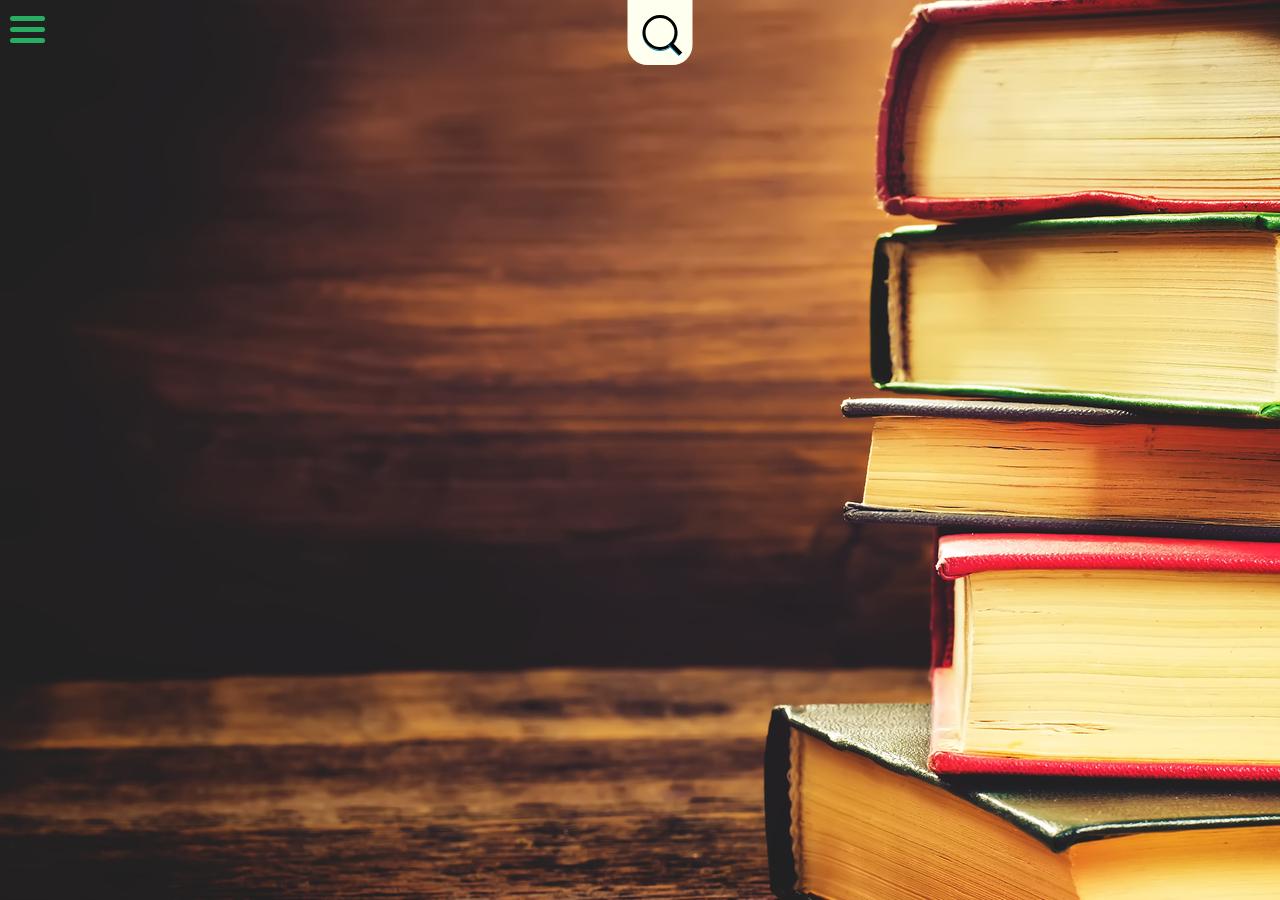
<file: books.html>
<!DOCTYPE html>
<html lang="en" dir="ltr">

<head>
  <meta charset="utf-8">
  <link rel="stylesheet" href="books.css">
  <link rel="stylesheet" href="https://www.w3schools.com/w3css/4/w3.css">
  <link href="https://fonts.googleapis.com/css?family=Roboto&display=swap" rel="stylesheet">
  <link href="https://fonts.googleapis.com/css?family=Bebas+Neue&display=swap" rel="stylesheet">
  <style>
    .sidenav {
      height: 100%;
      width: 0;
      position: fixed;
      z-index: 1;
      top: 0;
      left: 0;
      background-color: #111;
      overflow-x: hidden;
      transition: 0.5s;
      padding-top: 60px;
    }

    .sidenav a {
      padding: 8px 8px 8px 32px;
      text-decoration: none;
      font-size: 25px;
      color: #818181;
      display: block;
      transition: 0.3s;
      font-family: 'Roboto', sans-serif;
    }

    .sidenav a:hover {
      color: #f1f1f1;
    }

    .sidenav .closebtn {
      position: absolute;
      top: 0;
      right: 25px;
      font-size: 36px;
      margin-left: 50px;
    }

    @media screen and (max-height: 450px) {
      .sidenav {
        padding-top: 15px;
      }

      .sidenav a {
        font-size: 18px;
      }
    }

    .container {
      display: inline-block;
      cursor: pointer;
      position: absolute;
      top: 10px;
      left: 10px;
      z-index: 0;
    }

    .bar1,
    .bar2,
    .bar3 {
      width: 35px;
      height: 5px;
      background-color: #27ae60;
      margin: 6px 0;
      transition: 0.4s;
      border-radius: 20px;
    }

    .sidenav h3 {
      color: #27ae60;
      text-align: center;
      font-family: 'Bebas Neue', cursive;
      font-size: 40px;
      letter-spacing: 1px;
    }

    #tvDropdown {
      display: none;
      position: relative;
      background-color: #262626;
      padding-left: 8px;
      animation: drop 0.5s;
    }

    #moviesDropdown {
      display: none;
      position: relative;
      background-color: #262626;
      padding: 12px 16px;
      animation: drop 0.5s;
    }

    @keyframes drop {
      from {
        top: -50px;
      }

      to {
        top: 20px;
      }
    }
  </style>
  <title></title>
</head>

<body>
  <div id="mySidenav" class="sidenav">
    <a href="javascript:void(0)" class="closebtn" onclick="closeNav()">&times;</a>
    <h3>Search Books</h3>
    <a href="./index.html">HOME</a>
    <a id="movId" href="#">MOVIES</a>
    <div id="moviesDropdown">
      <a href="./movie.html">Search</a>
      <a href="./nowplaying_movie.html">Now Playing</a>
      <a href="./upcoming_movie.html">Upcoming</a>
      <a href="./top_rated_movie.html">Top Rated</a>
    </div>
    <a id="tvId" href="#">TV SHOWS</a>
    <div id="tvDropdown">
      <a href="./tv.html">Search</a>
      <a href="./onair_tv.html">On-Air</a>
      <a href="./top_rated_tv.html">Top Rated</a>
    </div>
    <a href="./books.html">BOOKS</a>
    <a href="./music.html">MUSIC</a>
  </div>
  <div class="container" onclick="openNav()">
    <div class="bar1"></div>
    <div class="bar2"></div>
    <div class="bar3"></div>
  </div>
  <div class="search">
    <div>
      <input type="text" id="ip" placeholder="    Search...." required>
    </div>
  </div>
  <div id="results"></div>
  <div class="hide" id="footer">
    <a href="./index.html"><img src="logo.png"></a>
    <span><a href="https://www.themoviedb.org/?language=en-US">&copy;themovieDB All rights reserved</a></span>
    <h3>Contact Us :</h3>
    <div class="footerAdil">
      <a href="https://adil-io.github.io/" target="_blank">Adil</a>
    </div>
    <div class="footerAkshat">
      <a href="https://akshat-001.github.io/" target="_blank">Akshat</a>
    </div>
  </div>
  <script src="books.js"></script>
  <script>
    var movId = document.getElementById('movId')
    var moviesDropdown = document.getElementById('moviesDropdown')
    movId.onclick = function () {
      if (moviesDropdown.style.display === 'block')
        moviesDropdown.style.display = 'none'
      else {
        moviesDropdown.style.display = 'block'
      }
    }
    var tvId = document.getElementById('tvId')
    var tvDropdown = document.getElementById('tvDropdown')
    tvId.onclick = function () {
      if (tvDropdown.style.display === 'block')
        tvDropdown.style.display = 'none'
      else {
        tvDropdown.style.display = 'block'
      }
    }

    // var movId = document.getElementById('movId')
    // var moviesDropdown = document.getElementById('moviesDropdown')


    function openNav() {
      // x.classList.toggle("change");
      document.getElementById("mySidenav").style.width = "30vw";
      // main.style.backgroundColor = "rgba(0,0,0,0.4)";
    }
    function closeNav() {
      document.getElementById("mySidenav").style.width = "0";
      // main.style.backgroundColor = "white";
    }

  </script>
</body>

</html>
</file>
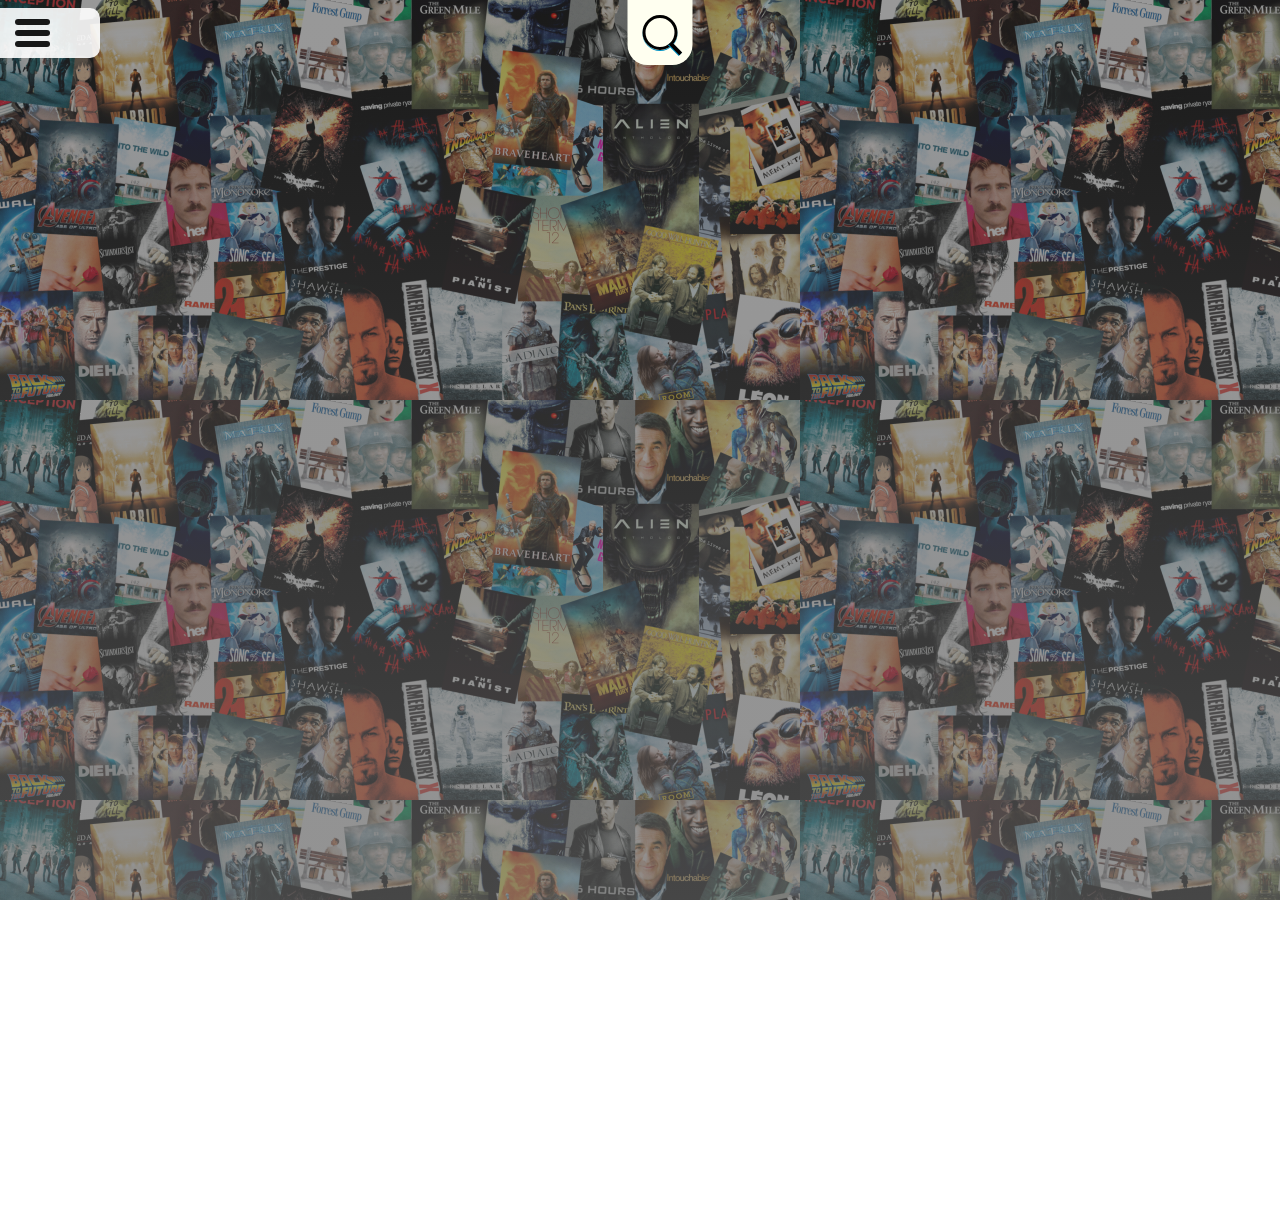
<file: movie.html>
<!DOCTYPE html>
<html lang="en" dir="ltr">

<head>
  <meta charset="UTF-8">
  <meta name="viewport" content="width=device-width, initial-scale=1.0">
  <meta http-equiv="X-UA-Compatible" content="ie=edge">
  <link href="https://fonts.googleapis.com/css?family=Roboto&display=swap" rel="stylesheet">
  <link href="https://fonts.googleapis.com/css?family=Bebas+Neue&display=swap" rel="stylesheet">
  <link rel="stylesheet" href="movie.css">
  <title>Movie</title>
  <style>
    .sidenav {
      height: 100%;
      width: 0;
      position: fixed;
      z-index: 3;
      top: 0;
      left: 0;
      background-color: #111;
      overflow-x: hidden;
      transition: 0.5s;
      padding-top: 60px;
    }

    .sidenav a {
      padding: 8px 8px 8px 32px;
      text-decoration: none;
      font-size: 25px;
      color: #818181;
      display: block;
      transition: 0.3s;
      font-family: 'Roboto', sans-serif;
    }

    .sidenav a:hover {
      color: #f1f1f1;
    }

    .sidenav .closebtn {
      position: absolute;
      top: 0;
      right: 25px;
      font-size: 36px;
      margin-left: 50px;
    }

    @media screen and (max-height: 450px) {
      .sidenav {
        padding-top: 15px;
      }

      .sidenav a {
        font-size: 18px;
      }
    }

    .navContainer {
      display: inline-block;
      cursor: pointer;
      position: absolute;
      top: 14px;
      left: 15px;
      width: 50px;
      height: 50px;
      z-index: 2;
    }

    .bar1:hover,
    .bar2:hover,
    .bar3:hover {
      margin-left: 5px;
    }

    .bar1,
    .bar2,
    .bar3 {
      width: 35px;
      height: 6px;
      background-color: rgba(0, 0, 0, 0.9);
      margin: 5px 0;
      transition: 0.2s;
      border-radius: 20px;
    }

    .sidenav h3 {
      color: red;
      text-align: center;
      font-family: 'Bebas Neue', cursive;
      font-size: 40px;
      letter-spacing: 1px;
    }

    #tvDropdown {
      display: none;
      position: relative;
      background-color: #262626;
      padding-left: 8px;
      animation: drop 0.5s;
    }

    #moviesDropdown {
      display: none;
      position: relative;
      background-color: #262626;
      padding: 12px 16px;
      animation: drop 0.5s;
    }

    @keyframes drop {
      from {
        top: -50px;
      }

      to {
        top: 20px;
      }
    }
  </style>
</head>

<body>
  <div id="mySidenav" class="sidenav">
    <a href="javascript:void(0)" class="closebtn" onclick="closeNav()">&times;</a>
    <h3>Search Movies</h3>
    <a href="./index.html">HOME</a>
    <a id="movId" href="#">MOVIES</a>
    <div id="moviesDropdown">
      <a href="./movie.html">Search</a>
      <a href="./nowplaying_movie.html">Now Playing</a>
      <a href="./upcoming_movie.html">Upcoming</a>
      <a href="./top_rated_movie.html">Top Rated</a>
    </div>
    <a id="tvId" href="#">TV SHOWS</a>
    <div id="tvDropdown">
      <a href="./tv.html">Search</a>
      <a href="./onair_tv.html">On-Air</a>
      <a href="./top_rated_tv.html">Top Rated</a>
    </div>
    <a href="./books.html">BOOKS</a>
    <a href="./music.html">MUSIC</a>
  </div>
  <div class="navBack"></div>
  <div class="navContainer" onclick="openNav()">
    <div class="bar1"></div>
    <div class="bar2"></div>
    <div class="bar3"></div>
  </div>
  <div class="searchContainer">
    <div class="search">
      <div>
        <input type="text" id="search" placeholder="    Search...." required>
      </div>
    </div>
    <iframe id="video" class="hideVid" frameborder="0" allowfullscreen></iframe>
  </div>
  <div id="container">
    <img alt="No image" id="img" class="hideImg">
    <div id="content" class="hideImg">
      <h2 id="movie_name"></h2>
      <p id="summary"></p>
      <p id="budget"></p>
      <ul id="genre"></ul>
    </div>
  </div>
  <div class="hideImg" id="footer">
    <a href="./index.html"><img src="logo.png"></a>
    <span><a href="https://www.themoviedb.org/?language=en-US">&copy;themovieDB All rights reserved</a></span>
    <h3>Contact Us :</h3>
    <div class="footerAdil">
      <a href="https://adil-io.github.io/" target="_blank">Adil</a>
    </div>
    <div class="footerAkshat">
      <a href="https://akshat-001.github.io/" target="_blank">Akshat</a>
    </div>
  </div>
  <script src="movie.js"></script>
  <script>
    function openNav() {
      // x.classList.toggle("change");
      document.getElementById("mySidenav").style.width = "30vw";
      // main.style.backgroundColor = "rgba(0,0,0,0.4)";
    }
    function closeNav() {
      document.getElementById("mySidenav").style.width = "0";
      // main.style.backgroundColor = "white";
    }
    var movId = document.getElementById('movId')
    var moviesDropdown = document.getElementById('moviesDropdown')
    movId.onclick = function () {
      if (moviesDropdown.style.display === 'block')
        moviesDropdown.style.display = 'none'
      else {
        moviesDropdown.style.display = 'block'
      }
    }
    var tvId = document.getElementById('tvId')
    var tvDropdown = document.getElementById('tvDropdown')
    tvId.onclick = function () {
      if (tvDropdown.style.display === 'block')
        tvDropdown.style.display = 'none'
      else {
        tvDropdown.style.display = 'block'
      }
    }
  </script>
</body>

</html>
</file>
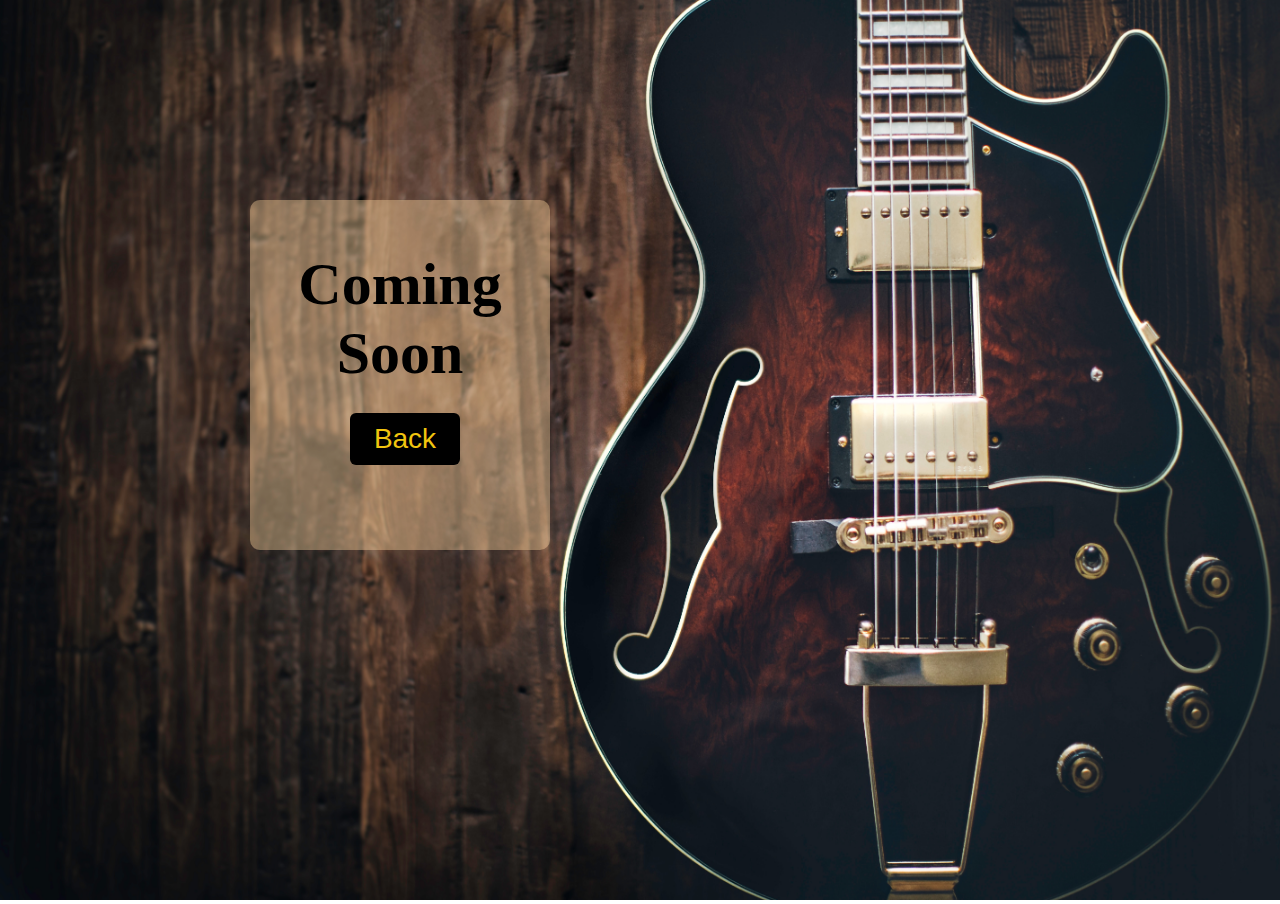
<file: music.html>
<!DOCTYPE html>
<html lang="en" dir="ltr">

<head>
  <meta charset="utf-8">
  <link rel="stylesheet" href="music.css">
  <title></title>
</head>

<body>
  <div class="content">
    <h1>Coming Soon</h1>
    <a href="./index.html"><button type="button" name="back"><span>Back</span></button></a>
  </div>
  <img src="./music.jpg">
</body>

</html>
</file>
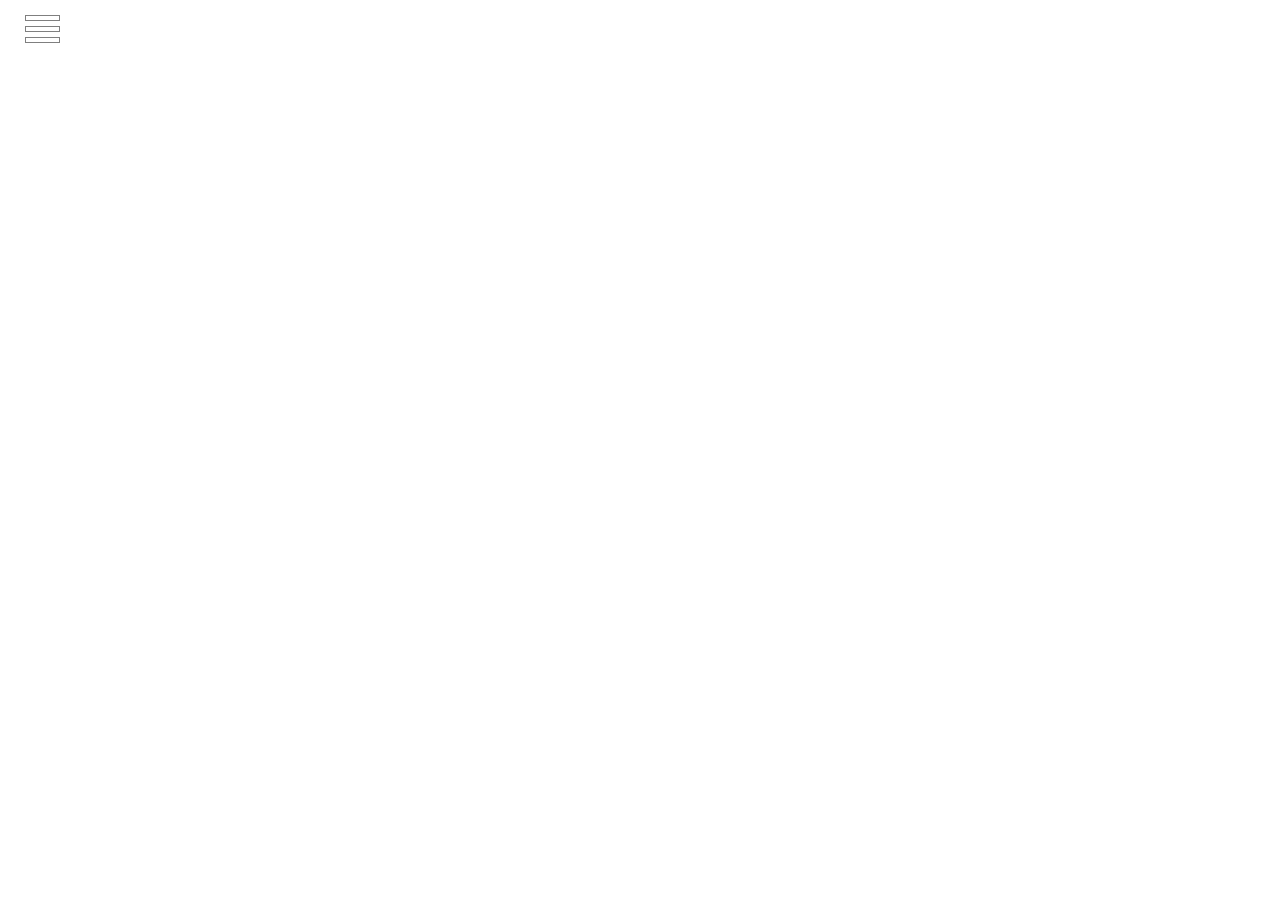
<file: nowplaying_movie.html>
<!DOCTYPE html>
<html lang="en" dir="ltr">

<head>
  <meta charset="utf-8">
  <title></title>
  <link rel="stylesheet" href="nowplaying_movie.css">
  <link rel="stylesheet" href="https://maxcdn.bootstrapcdn.com/bootstrap/4.3.1/css/bootstrap.min.css">
  <link href="https://fonts.googleapis.com/css?family=Bebas+Neue&display=swap" rel="stylesheet">
  <style>
    .sidenav {
      height: 100%;
      width: 0;
      position: fixed;
      z-index: 3;
      top: 0;
      left: 0;
      background-color: #111;
      overflow-x: hidden;
      transition: 0.5s;
      padding-top: 60px;
    }

    .sidenav a {
      padding: 8px 8px 8px 32px;
      text-decoration: none;
      font-size: 25px;
      color: #818181;
      display: block;
      transition: 0.3s;
    }

    .sidenav a:hover {
      color: #f1f1f1;
    }

    .sidenav .closebtn {
      position: absolute;
      top: 0;
      right: 25px;
      font-size: 36px;
      margin-left: 50px;
    }

    @media screen and (max-height: 450px) {
      .sidenav {
        padding-top: 15px;
      }

      .sidenav a {
        font-size: 18px;
      }
    }

    .container {
      display: inline-block;
      cursor: pointer;
      position: absolute;
      top: 10px;
      left: 10px;
      width: 50px;
      z-index: 2;
    }

    .bar1,
    .bar2,
    .bar3 {
      width: 35px;
      height: 6px;
      background-color: white;
      border: 1px solid rgba(0, 0, 0, 0.5);
      margin: 5px 0;
      transition: 0.4s;
    }

    .sidenav h3 {
      color: red;
      text-align: center;
      font-family: 'Bebas Neue', cursive;
      font-size: 40px;
      letter-spacing: 1px;
    }

    #tvDropdown {
      display: none;
      position: relative;
      background-color: #262626;
      padding-left: 8px;
      animation: drop 0.5s;
    }

    #moviesDropdown {
      display: none;
      position: relative;
      background-color: #262626;
      padding: 12px 16px;
      animation: drop 0.5s;
    }

    @keyframes drop {
      from {
        top: -50px;
      }

      to {
        top: 20px;
      }
    }
  </style>

</head>

<body>
  <div id="mySidenav" class="sidenav">
    <a href="javascript:void(0)" class="closebtn" onclick="closeNav()">&times;</a>
    <h3>Movies Now Playing</h3>
    <a href="./index.html">HOME</a>
    <a id="movId" href="#">MOVIES</a>
    <div id="moviesDropdown">
      <a href="./movie.html">Search</a>
      <a href="./nowplaying_movie.html">Now Playing</a>
      <a href="./upcoming_movie.html">Upcoming</a>
      <a href="./top_rated_movie.html">Top Rated</a>
    </div>
    <a id="tvId" href="#">TV SHOWS</a>
    <div id="tvDropdown">
      <a href="./tv.html">Search</a>
      <a href="./onair_tv.html">On-Air</a>
      <a href="./top_rated_tv.html">Top Rated</a>
    </div>
    <a href="./books.html">BOOKS</a>
    <a href="./music.html">MUSIC</a>
  </div>
  <div class="container" onclick="openNav()">
    <div class="bar1"></div>
    <div class="bar2"></div>
    <div class="bar3"></div>
  </div>
  <div id="demo" class="carousel slide" data-ride="carousel" data-interval="2000">
    <ul class="carousel-indicators">
      <li data-target="#demo" data-slide-to="0" class="active"></li>
      <li data-target="#demo" data-slide-to="1"></li>
      <li data-target="#demo" data-slide-to="2"></li>
      <li data-target="#demo" data-slide-to="3"></li>
      <li data-target="#demo" data-slide-to="4"></li>
      <li data-target="#demo" data-slide-to="5"></li>
      <li data-target="#demo" data-slide-to="6"></li>
      <li data-target="#demo" data-slide-to="7"></li>
      <li data-target="#demo" data-slide-to="8"></li>
      <li data-target="#demo" data-slide-to="9"></li>
    </ul>
    <div id="containerCarousel" class="corousel-inner">

    </div>
    <a id="btnPrev" class="carousel-control-prev" href="#demo" data-slide="prev">
      <span class="carousel-control-prev-icon"></span>
    </a>
    <a id="btnNext" class="carousel-control-next" href="#demo" data-slide="next">
      <span class="carousel-control-next-icon"></span>
    </a>
  </div>

  <script src="nowplaying_movie.js"></script>
  <script src="https://ajax.googleapis.com/ajax/libs/jquery/3.4.1/jquery.min.js"></script>
  <script src="https://cdnjs.cloudflare.com/ajax/libs/popper.js/1.14.7/umd/popper.min.js"></script>
  <script src="https://maxcdn.bootstrapcdn.com/bootstrap/4.3.1/js/bootstrap.min.js"></script>
  <script>
    var main = document.getElementById('results')
    function openNav() {
      // x.classList.toggle("change");
      document.getElementById("mySidenav").style.width = "30vw";
      // main.style.backgroundColor = "rgba(0,0,0,0.4)";
    }
    function closeNav() {
      document.getElementById("mySidenav").style.width = "0";
      // main.style.backgroundColor = "white";
    }

    var movId = document.getElementById('movId')
    var moviesDropdown = document.getElementById('moviesDropdown')
    movId.onclick = function () {
      if (moviesDropdown.style.display === 'block')
        moviesDropdown.style.display = 'none'
      else {
        moviesDropdown.style.display = 'block'
      }
    }
    var tvId = document.getElementById('tvId')
    var tvDropdown = document.getElementById('tvDropdown')
    tvId.onclick = function () {
      if (tvDropdown.style.display === 'block')
        tvDropdown.style.display = 'none'
      else {
        tvDropdown.style.display = 'block'
      }
    }
  </script>
</body>

</html>
</file>
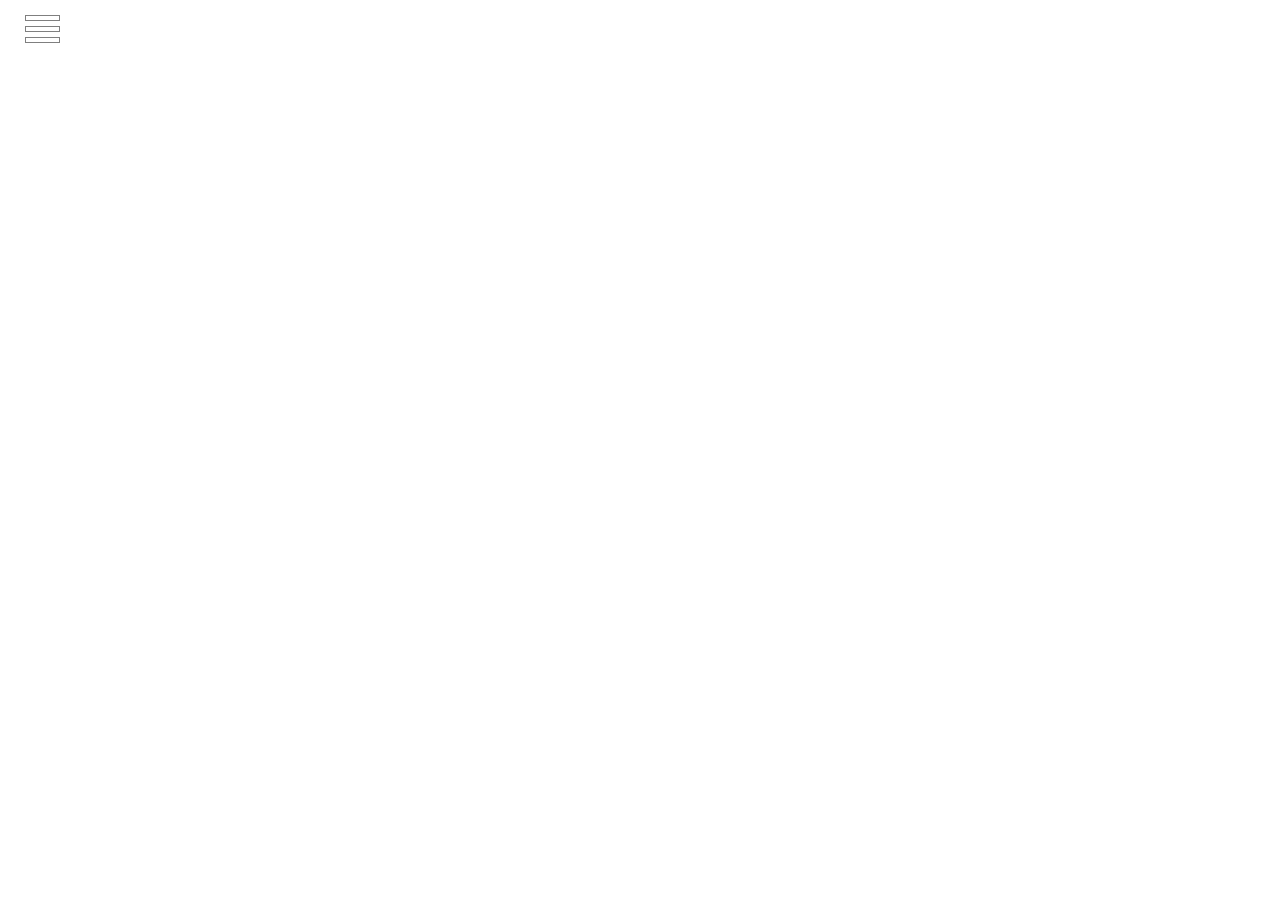
<file: top_rated_movie.html>
<!DOCTYPE html>
<html lang="en" dir="ltr">

<head>
  <meta charset="utf-8">
  <link rel="stylesheet" href="top_rated_movie.css">
  <link rel="stylesheet" href="https://maxcdn.bootstrapcdn.com/bootstrap/4.3.1/css/bootstrap.min.css">
  <link href="https://fonts.googleapis.com/css?family=Roboto&display=swap" rel="stylesheet">
  <link href="https://fonts.googleapis.com/css?family=Bebas+Neue&display=swap" rel="stylesheet">
  <style>
    .sidenav {
      height: 100%;
      width: 0;
      position: fixed;
      z-index: 3;
      top: 0;
      left: 0;
      background-color: #111;
      overflow-x: hidden;
      transition: 0.5s;
      padding-top: 60px;
    }

    .sidenav a {
      padding: 8px 8px 8px 32px;
      text-decoration: none;
      font-size: 25px;
      color: #818181;
      display: block;
      transition: 0.3s;
      font-family: 'Roboto', sans-serif;
    }

    .sidenav a:hover {
      color: #f1f1f1;
    }

    .sidenav .closebtn {
      position: absolute;
      top: 0;
      right: 25px;
      font-size: 36px;
      margin-left: 50px;
    }

    @media screen and (max-height: 450px) {
      .sidenav {
        padding-top: 15px;
      }

      .sidenav a {
        font-size: 18px;
      }
    }

    .container {
      display: inline-block;
      cursor: pointer;
      position: absolute;
      top: 10px;
      left: 10px;
      width: 50px;
      z-index: 2;
    }

    .bar1,
    .bar2,
    .bar3 {
      width: 35px;
      height: 6px;
      background-color: white;
      border: 1px solid rgba(0, 0, 0, 0.5);
      margin: 5px 0;
      transition: 0.4s;
    }

    .sidenav h3 {
      color: red;
      text-align: center;
      font-family: 'Bebas Neue', cursive;
      font-size: 40px;
      letter-spacing: 1px;
    }

    #tvDropdown {
      display: none;
      position: relative;
      background-color: #262626;
      padding-left: 8px;
      animation: drop 0.5s;
    }

    #moviesDropdown {
      display: none;
      position: relative;
      background-color: #262626;
      padding: 12px 16px;
      animation: drop 0.5s;
    }

    @keyframes drop {
      from {
        top: -50px;
      }

      to {
        top: 20px;
      }
    }
  </style>
  <title></title>
  </style>
</head>

<body>
  <div id="mySidenav" class="sidenav">
    <a href="javascript:void(0)" class="closebtn" onclick="closeNav()">&times;</a>
    <h3>Top-Rated Movies</h3>
    <a href="./index.html">HOME</a>
    <a id="movId" href="#">MOVIES</a>
    <div id="moviesDropdown">
      <a href="./movie.html">Search</a>
      <a href="./nowplaying_movie.html">Now Playing</a>
      <a href="./upcoming_movie.html">Upcoming</a>
      <a href="./top_rated_movie.html">Top Rated</a>
    </div>
    <a id="tvId" href="#">TV SHOWS</a>
    <div id="tvDropdown">
      <a href="./tv.html">Search</a>
      <a href="./onair_tv.html">On-Air</a>
      <a href="./top_rated_tv.html">Top Rated</a>
    </div>
    <a href="./books.html">BOOKS</a>
    <a href="./music.html">MUSIC</a>
  </div>
  <div class="container" onclick="openNav()">
    <div class="bar1"></div>
    <div class="bar2"></div>
    <div class="bar3"></div>
  </div>
  <div id="demo" class="carousel slide" data-ride="carousel">
    <ul class="carousel-indicators">
      <li data-target="#demo" data-slide-to="0" class="active"></li>
      <li data-target="#demo" data-slide-to="1"></li>
      <li data-target="#demo" data-slide-to="2"></li>
      <li data-target="#demo" data-slide-to="3"></li>
      <li data-target="#demo" data-slide-to="4"></li>
      <li data-target="#demo" data-slide-to="5"></li>
      <li data-target="#demo" data-slide-to="6"></li>
      <li data-target="#demo" data-slide-to="7"></li>
      <li data-target="#demo" data-slide-to="8"></li>
      <li data-target="#demo" data-slide-to="9"></li>
    </ul>
    <div id="containerCarousel" class="corousel-inner">

    </div>
    <a id="btnPrev" class="carousel-control-prev" href="#demo" data-slide="prev">
      <span class="carousel-control-prev-icon"></span>
    </a>
    <a id="btnNext" class="carousel-control-next" href="#demo" data-slide="next">
      <span class="carousel-control-next-icon"></span>
    </a>
  </div>

  <script src="top_rated_movie.js"></script>
  <script src="https://ajax.googleapis.com/ajax/libs/jquery/3.4.1/jquery.min.js"></script>
  <script src="https://cdnjs.cloudflare.com/ajax/libs/popper.js/1.14.7/umd/popper.min.js"></script>
  <script src="https://maxcdn.bootstrapcdn.com/bootstrap/4.3.1/js/bootstrap.min.js"></script>
  <script>
    var main = document.getElementById('results')
    function openNav() {
      // x.classList.toggle("change");
      document.getElementById("mySidenav").style.width = "30vw";
      // main.style.backgroundColor = "rgba(0,0,0,0.4)";
    }
    function closeNav() {
      document.getElementById("mySidenav").style.width = "0";
      // main.style.backgroundColor = "white";
    }

    var movId = document.getElementById('movId')
    var moviesDropdown = document.getElementById('moviesDropdown')
    movId.onclick = function () {
      if (moviesDropdown.style.display === 'block')
        moviesDropdown.style.display = 'none'
      else {
        moviesDropdown.style.display = 'block'
      }
    }
    var tvId = document.getElementById('tvId')
    var tvDropdown = document.getElementById('tvDropdown')
    tvId.onclick = function () {
      if (tvDropdown.style.display === 'block')
        tvDropdown.style.display = 'none'
      else {
        tvDropdown.style.display = 'block'
      }
    }
  </script>
</body>

</html>
</file>
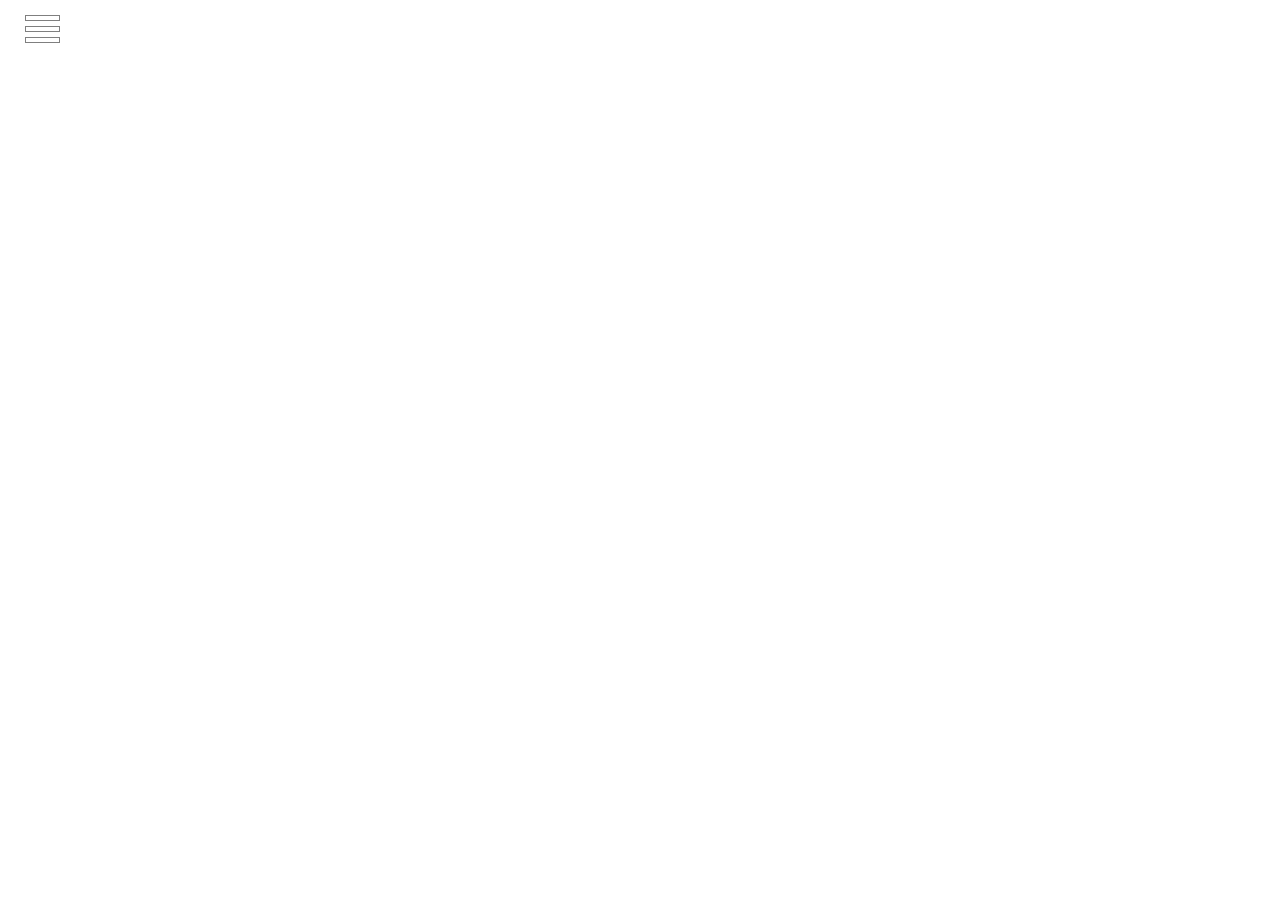
<file: top_rated_tv.html>
<!DOCTYPE html>
<html lang="en" dir="ltr">

<head>
  <meta charset="utf-8">
  <link rel="stylesheet" href="top_rated_tv.css">
  <link rel="stylesheet" href="https://maxcdn.bootstrapcdn.com/bootstrap/4.3.1/css/bootstrap.min.css">
  <link href="https://fonts.googleapis.com/css?family=Roboto&display=swap" rel="stylesheet">
  <link href="https://fonts.googleapis.com/css?family=Bebas+Neue&display=swap" rel="stylesheet">
  <title></title>
  <style>
    .sidenav {
      height: 100%;
      width: 0;
      position: fixed;
      z-index: 3;
      top: 0;
      left: 0;
      background-color: #111;
      overflow-x: hidden;
      transition: 0.5s;
      padding-top: 60px;
    }

    .sidenav a {
      padding: 8px 8px 8px 32px;
      text-decoration: none;
      font-size: 25px;
      color: #818181;
      display: block;
      transition: 0.3s;
      font-family: 'Roboto', sans-serif;
    }

    .sidenav a:hover {
      color: #f1f1f1;
    }

    .sidenav .closebtn {
      position: absolute;
      top: 0;
      right: 25px;
      font-size: 36px;
      margin-left: 50px;
    }

    @media screen and (max-height: 450px) {
      .sidenav {
        padding-top: 15px;
      }

      .sidenav a {
        font-size: 18px;
      }
    }

    .container {
      display: inline-block;
      cursor: pointer;
      position: absolute;
      top: 10px;
      left: 10px;
      width: 50px;
      z-index: 2;
    }

    .bar1,
    .bar2,
    .bar3 {
      width: 35px;
      height: 6px;
      background-color: white;
      border: 1px solid rgba(0, 0, 0, 0.5);
      margin: 5px 0;
      transition: 0.4s;
    }

    .sidenav h3 {
      color: deepskyblue;
      text-align: center;
      font-family: 'Bebas Neue', cursive;
      font-size: 40px;
      letter-spacing: 1px;
    }

    #tvDropdown {
      display: none;
      position: relative;
      background-color: #262626;
      padding-left: 8px;
      animation: drop 0.5s;
    }

    #moviesDropdown {
      display: none;
      position: relative;
      background-color: #262626;
      padding: 12px 16px;
      animation: drop 0.5s;
    }

    @keyframes drop {
      from {
        top: -50px;
      }

      to {
        top: 20px;
      }
    }
  </style>
</head>

<body>
  <div id="mySidenav" class="sidenav">
    <a href="javascript:void(0)" class="closebtn" onclick="closeNav()">&times;</a>
    <h3>Top-Rated TV Shows </h3>
    <a href="./index.html">HOME</a>
    <a id="movId" href="#">MOVIES</a>
    <div id="moviesDropdown">
      <a href="./movie.html">Search</a>
      <a href="./nowplaying_movie.html">Now Playing</a>
      <a href="./upcoming_movie.html">Upcoming</a>
      <a href="./top_rated_movie.html">Top Rated</a>
    </div>
    <a id="tvId" href="#">TV SHOWS</a>
    <div id="tvDropdown">
      <a href="./tv.html">Search</a>
      <a href="./onair_tv.html">On-Air</a>
      <a href="./top_rated_tv.html">Top Rated</a>
    </div>
    <a href="./books.html">BOOKS</a>
    <a href="./music.html">MUSIC</a>
  </div>
  <div class="container" onclick="openNav()">
    <div class="bar1"></div>
    <div class="bar2"></div>
    <div class="bar3"></div>
  </div>
  <div id="demo" class="carousel slide" data-ride="carousel">
    <ul class="carousel-indicators">
      <li data-target="#demo" data-slide-to="0" class="active"></li>
      <li data-target="#demo" data-slide-to="1"></li>
      <li data-target="#demo" data-slide-to="2"></li>
      <li data-target="#demo" data-slide-to="3"></li>
      <li data-target="#demo" data-slide-to="4"></li>
      <li data-target="#demo" data-slide-to="5"></li>
      <li data-target="#demo" data-slide-to="6"></li>
      <li data-target="#demo" data-slide-to="7"></li>
      <li data-target="#demo" data-slide-to="8"></li>
      <li data-target="#demo" data-slide-to="9"></li>
    </ul>
    <div id="containerCarousel" class="corousel-inner">

    </div>
    <a id="btnPrev" class="carousel-control-prev" href="#demo" data-slide="prev">
      <span class="carousel-control-prev-icon"></span>
    </a>
    <a id="btnNext" class="carousel-control-next" href="#demo" data-slide="next">
      <span class="carousel-control-next-icon"></span>
    </a>
  </div>

  <script src="https://ajax.googleapis.com/ajax/libs/jquery/3.4.1/jquery.min.js"></script>
  <script src="https://cdnjs.cloudflare.com/ajax/libs/popper.js/1.14.7/umd/popper.min.js"></script>
  <script src="https://maxcdn.bootstrapcdn.com/bootstrap/4.3.1/js/bootstrap.min.js"></script>
  <script src="top_rated_tv.js"></script>
  <script>
    var main = document.getElementById('results')
    function openNav() {
      // x.classList.toggle("change");
      document.getElementById("mySidenav").style.width = "30vw";
      // main.style.backgroundColor = "rgba(0,0,0,0.4)";
    }
    function closeNav() {
      document.getElementById("mySidenav").style.width = "0";
      // main.style.backgroundColor = "white";
    }

    var movId = document.getElementById('movId')
    var moviesDropdown = document.getElementById('moviesDropdown')
    movId.onclick = function () {
      if (moviesDropdown.style.display === 'block')
        moviesDropdown.style.display = 'none'
      else {
        moviesDropdown.style.display = 'block'
      }
    }
    var tvId = document.getElementById('tvId')
    var tvDropdown = document.getElementById('tvDropdown')
    tvId.onclick = function () {
      if (tvDropdown.style.display === 'block')
        tvDropdown.style.display = 'none'
      else {
        tvDropdown.style.display = 'block'
      }
    }
  </script>
</body>

</html>
</file>
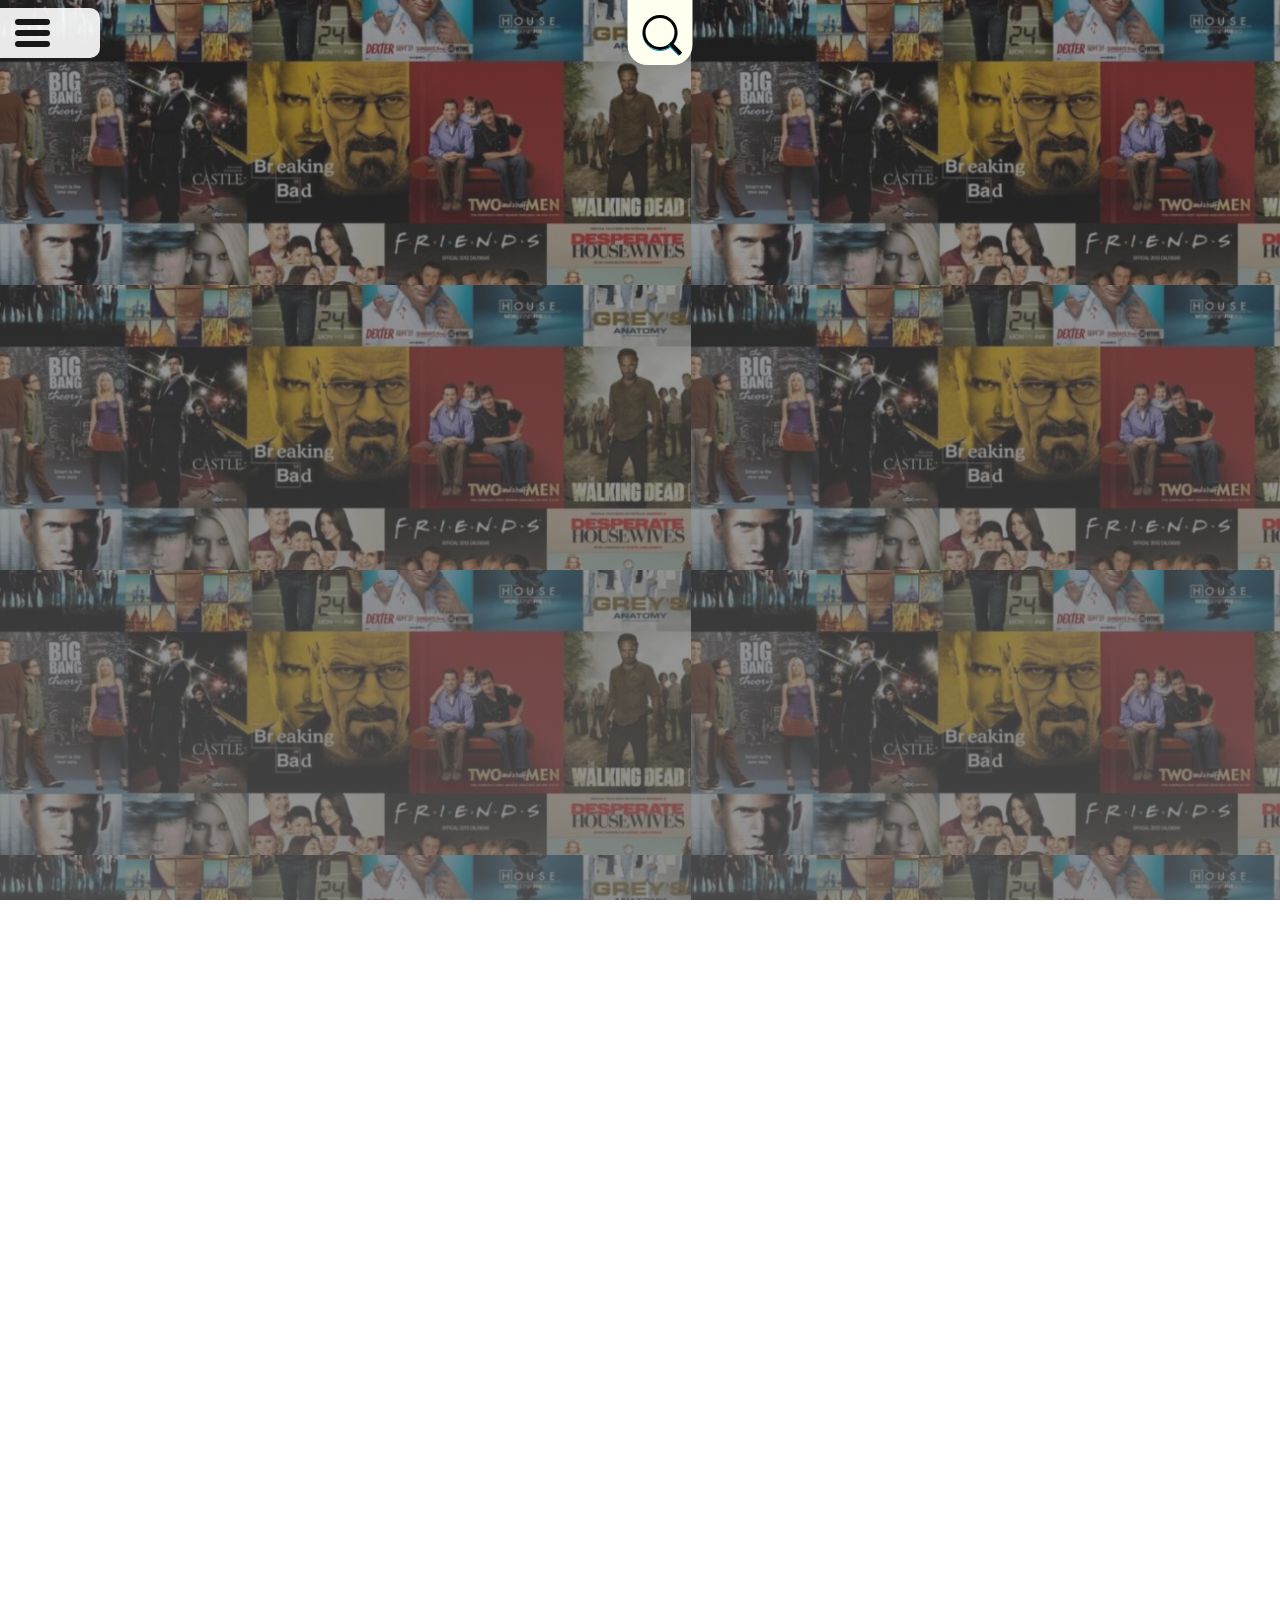
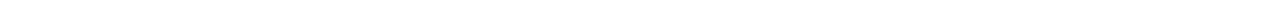
<file: tv.html>
<!DOCTYPE html>
<html lang="en">

<head>
    <meta charset="UTF-8">
    <meta name="viewport" content="width=device-width, initial-scale=1.0">
    <meta http-equiv="X-UA-Compatible" content="ie=edge">
    <link rel="stylesheet" href="https://maxcdn.bootstrapcdn.com/bootstrap/3.4.0/css/bootstrap.min.css">
    <link href="https://fonts.googleapis.com/css?family=Roboto&display=swap" rel="stylesheet">
    <link href="https://fonts.googleapis.com/css?family=Bebas+Neue&display=swap" rel="stylesheet">
    <link rel="stylesheet" href="tv.css">
    <title>TV</title>
    <style>
        .sidenav {
            height: 100%;
            width: 0;
            position: fixed;
            z-index: 3;
            top: 0;
            left: 0;
            background-color: #111;
            overflow-x: hidden;
            transition: 0.5s;
            padding-top: 60px;
        }

        .sidenav a {
            padding: 8px 8px 8px 32px;
            text-decoration: none;
            font-size: 25px;
            color: #818181;
            display: block;
            transition: 0.3s;
            font-family: 'Roboto', sans-serif;
        }

        .sidenav a:hover {
            color: #f1f1f1;
        }

        .sidenav .closebtn {
            position: absolute;
            top: 0;
            right: 25px;
            font-size: 36px;
            margin-left: 50px;
        }

        @media screen and (max-height: 450px) {
            .sidenav {
                padding-top: 15px;
            }

            .sidenav a {
                font-size: 18px;
            }
        }

        .navContainer {
            display: inline-block;
            cursor: pointer;
            position: absolute;
            top: 14px;
            left: 15px;
            width: 50px;
            height: 50px;
            z-index: 2;
        }

        .bar1:hover,
        .bar2:hover,
        .bar3:hover {
            margin-left: 5px;
        }

        .bar1,
        .bar2,
        .bar3 {

            width: 35px;
            height: 6px;
            background-color: rgba(0, 0, 0, 0.9);
            margin: 5px 0;
            transition: 0.2s;
            border-radius: 20px;
        }

        .sidenav h3 {
            color: deepskyblue;
            text-align: center;
            font-family: 'Bebas Neue', cursive;
            font-size: 40px;
            letter-spacing: 1px;
        }

        #tvDropdown {
            display: none;
            position: relative;
            background-color: #262626;
            padding-left: 8px;
            animation: drop 0.5s;
        }

        #moviesDropdown {
            display: none;
            position: relative;
            background-color: #262626;
            padding: 12px 16px;
            animation: drop 0.5s;
        }

        @keyframes drop {
            from {
                top: -50px;
            }

            to {
                top: 20px;
            }
        }
    </style>

</head>

<body>
    <div id="mySidenav" class="sidenav">
        <a href="javascript:void(0)" class="closebtn" onclick="closeNav()">&times;</a>
        <h3>Search TV Shows</h3>
        <a href="./index.html">HOME</a>
        <a id="movId" href="#">MOVIES</a>
        <div id="moviesDropdown">
            <a href="./movie.html">Search</a>
            <a href="./nowplaying_movie.html">Now Playing</a>
            <a href="./upcoming_movie.html">Upcoming</a>
            <a href="./top_rated_movie.html">Top Rated</a>
        </div>
        <a id="tvId" href="#">TV SHOWS</a>
        <div id="tvDropdown">
            <a href="./tv.html">Search</a>
            <a href="./onair_tv.html">On-Air</a>
            <a href="./top_rated_tv.html">Top Rated</a>
        </div>
        <a href="./books.html">BOOKS</a>
        <a href="./music.html">MUSIC</a>
    </div>
    <div class="navBack"></div>
    <div class="navContainer" onclick="openNav()">
        <div class="bar1"></div>
        <div class="bar2"></div>
        <div class="bar3"></div>
    </div>

    <div id="container">
        <div class="search">
            <div>
                <input type="text" id="query" placeholder="    Search...." required>
            </div>
        </div>
        <iframe width="925" height="315" id="vid" class="hideVid" frameborder="0" allowfullscreen></iframe>
    </div>
    <div id="display">
        <img alt="Image Not Available" id="poster" class="hideImg">
        <div id="results" class="hideImg">
            <h1 id="tvTitle"></h1>
            <h4 id="tvOverview"></h4>
        </div>
        <div id="seasonDetails"></div>
    </div>
    <div class="hideImg" id="footer">
        <a href="./index.html"><img src="logo.png"></a>
        <span><a href="https://www.themoviedb.org/?language=en-US">&copy;themovieDB All rights reserved</a></span>
        <h3>Contact Us :</h3>
        <div class="footerAdil">
            <a href="https://adil-io.github.io/" target="_blank">Adil</a>
        </div>
        <div class="footerAkshat">
            <a href="https://akshat-001.github.io/" target="_blank">Akshat</a>
        </div>
    </div>

    <script src="tv.js"></script>
    <script src="https://ajax.googleapis.com/ajax/libs/jquery/3.4.1/jquery.min.js"></script>
    <script src="https://maxcdn.bootstrapcdn.com/bootstrap/3.4.0/js/bootstrap.min.js"></script>
    <script>
        function openNav() {
            // x.classList.toggle("change");
            document.getElementById("mySidenav").style.width = "30vw";
            // main.style.backgroundColor = "rgba(0,0,0,0.4)";
        }
        function closeNav() {
            document.getElementById("mySidenav").style.width = "0";
            // main.style.backgroundColor = "white";
        }

        var movId = document.getElementById('movId')
        var moviesDropdown = document.getElementById('moviesDropdown')
        movId.onclick = function () {
            if (moviesDropdown.style.display === 'block')
                moviesDropdown.style.display = 'none'
            else {
                moviesDropdown.style.display = 'block'
            }
        }
        var tvId = document.getElementById('tvId')
        var tvDropdown = document.getElementById('tvDropdown')
        tvId.onclick = function () {
            if (tvDropdown.style.display === 'block')
                tvDropdown.style.display = 'none'
            else {
                tvDropdown.style.display = 'block'
            }
        }
    </script>
</body>

</html>
</file>
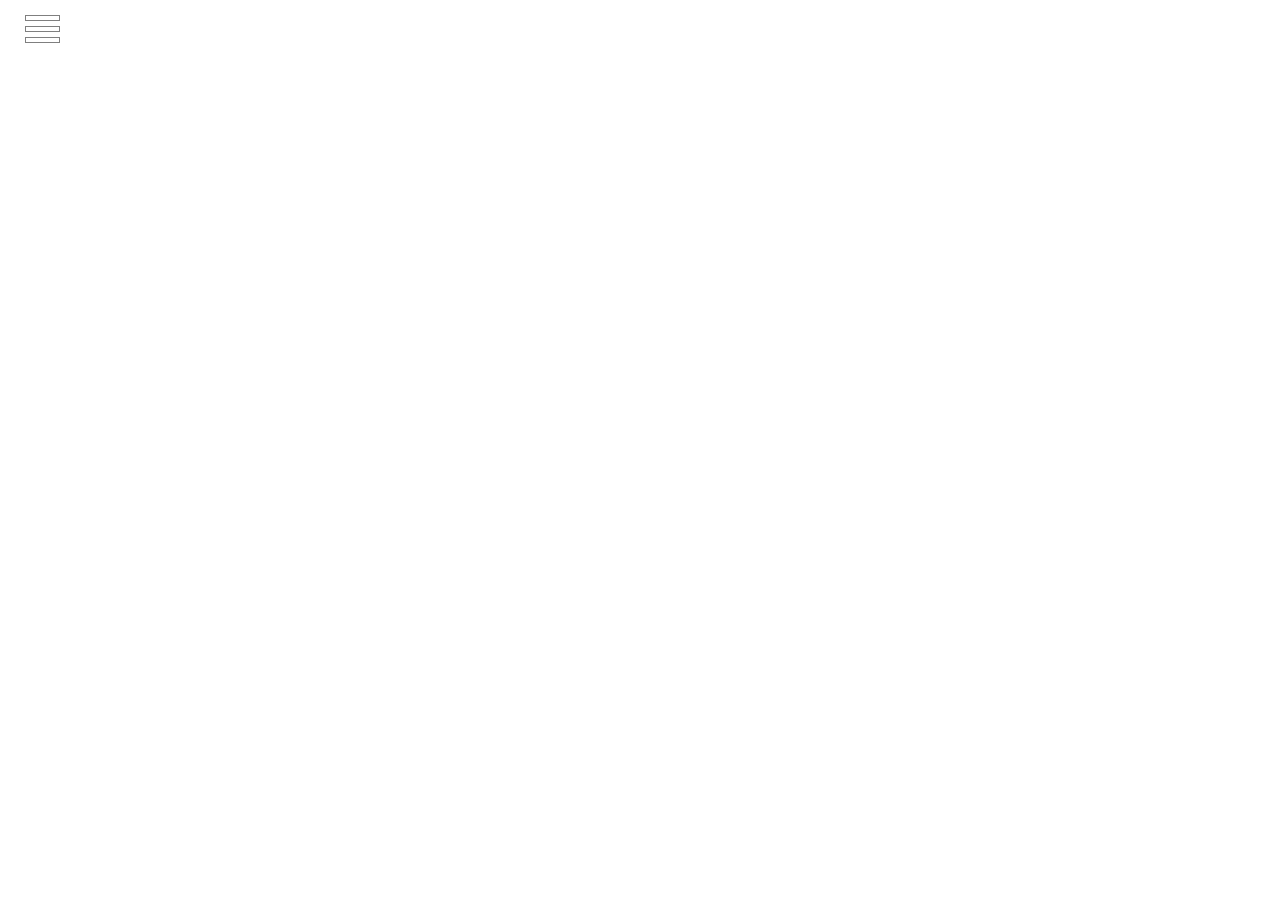
<file: upcoming_movie.html>
<!DOCTYPE html>
<html lang="en" dir="ltr">

<head>
  <meta charset="utf-8">
  <title>UPCOMING MOVIE</title>
  <link rel="stylesheet" href="upcoming_movie.css">
  <link rel="stylesheet" href="https://maxcdn.bootstrapcdn.com/bootstrap/4.3.1/css/bootstrap.min.css">
  <link href="https://fonts.googleapis.com/css?family=Roboto&display=swap" rel="stylesheet">
  <link href="https://fonts.googleapis.com/css?family=Bebas+Neue&display=swap" rel="stylesheet">
  <style>
    .sidenav {
      height: 100%;
      width: 0;
      position: fixed;
      z-index: 3;
      top: 0;
      left: 0;
      background-color: #111;
      overflow-x: hidden;
      transition: 0.5s;
      padding-top: 60px;
    }

    .sidenav a {
      padding: 8px 8px 8px 32px;
      text-decoration: none;
      font-size: 25px;
      color: #818181;
      display: block;
      transition: 0.3s;
      font-family: 'Roboto', sans-serif;
    }

    .sidenav a:hover {
      color: #f1f1f1;
    }

    .sidenav .closebtn {
      position: absolute;
      top: 0;
      right: 25px;
      font-size: 36px;
      margin-left: 50px;
    }

    @media screen and (max-height: 450px) {
      .sidenav {
        padding-top: 15px;
      }

      .sidenav a {
        font-size: 18px;
      }
    }

    .container {
      display: inline-block;
      cursor: pointer;
      position: absolute;
      top: 10px;
      left: 10px;
      width: 50px;
      z-index: 2;
    }

    .bar1,
    .bar2,
    .bar3 {
      width: 35px;
      height: 6px;
      background-color: white;
      border: 1px solid rgba(0, 0, 0, 0.5);
      margin: 5px 0;
      transition: 0.4s;
    }

    .sidenav h3 {
      color: red;
      text-align: center;
      font-family: 'Bebas Neue', cursive;
      font-size: 40px;
      letter-spacing: 1px;
    }

    #tvDropdown {
      display: none;
      position: relative;
      background-color: #262626;
      padding-left: 8px;
      animation: drop 0.5s;
    }

    #moviesDropdown {
      display: none;
      position: relative;
      background-color: #262626;
      padding: 12px 16px;
      animation: drop 0.5s;
    }

    @keyframes drop {
      from {
        top: -50px;
      }

      to {
        top: 20px;
      }
    }
  </style>
</head>

<body>
  <div id="mySidenav" class="sidenav">
    <a href="javascript:void(0)" class="closebtn" onclick="closeNav()">&times;</a>
    <h3>Upcoming Movies</h3>
    <a href="./index.html">HOME</a>
    <a id="movId" href="#">MOVIES</a>
    <div id="moviesDropdown">
      <a href="./movie.html">Search</a>
      <a href="./nowplaying_movie.html">Now Playing</a>
      <a href="./upcoming_movie.html">Upcoming</a>
      <a href="./top_rated_movie.html">Top Rated</a>
    </div>
    <a id="tvId" href="#">TV SHOWS</a>
    <div id="tvDropdown">
      <a href="./tv.html">Search</a>
      <a href="./onair_tv.html">On-Air</a>
      <a href="./top_rated_tv.html">Top Rated</a>
    </div>
    <a href="./books.html">BOOKS</a>
    <a href="./music.html">MUSIC</a>
  </div>
  <div class="container" onclick="openNav()">
    <div class="bar1"></div>
    <div class="bar2"></div>
    <div class="bar3"></div>
  </div>
  <div id="demo" class="carousel slide" data-ride="carousel">
    <ul class="carousel-indicators">
      <li data-target="#demo" data-slide-to="0" class="active"></li>
      <li data-target="#demo" data-slide-to="1"></li>
      <li data-target="#demo" data-slide-to="2"></li>
      <li data-target="#demo" data-slide-to="3"></li>
      <li data-target="#demo" data-slide-to="4"></li>
      <li data-target="#demo" data-slide-to="5"></li>
      <li data-target="#demo" data-slide-to="6"></li>
      <li data-target="#demo" data-slide-to="7"></li>
      <li data-target="#demo" data-slide-to="8"></li>
      <li data-target="#demo" data-slide-to="9"></li>
    </ul>
    <div id="containerCarousel" class="corousel-inner">

    </div>
    <a id="btnPrev" class="carousel-control-prev" href="#demo" data-slide="prev">
      <span class="carousel-control-prev-icon"></span>
    </a>
    <a id="btnNext" class="carousel-control-next" href="#demo" data-slide="next">
      <span class="carousel-control-next-icon"></span>
    </a>
  </div>

  <script src="upcoming_movie.js"></script>
  <script src="https://ajax.googleapis.com/ajax/libs/jquery/3.4.1/jquery.min.js"></script>
  <script src="https://cdnjs.cloudflare.com/ajax/libs/popper.js/1.14.7/umd/popper.min.js"></script>
  <script src="https://maxcdn.bootstrapcdn.com/bootstrap/4.3.1/js/bootstrap.min.js"></script>
  <script>
    var main = document.getElementById('results')
    function openNav() {
      // x.classList.toggle("change");
      document.getElementById("mySidenav").style.width = "30vw";
      // main.style.backgroundColor = "rgba(0,0,0,0.4)";
    }
    function closeNav() {
      document.getElementById("mySidenav").style.width = "0";
      // main.style.backgroundColor = "white";
    }

    var movId = document.getElementById('movId')
    var moviesDropdown = document.getElementById('moviesDropdown')
    movId.onclick = function () {
      if (moviesDropdown.style.display === 'block')
        moviesDropdown.style.display = 'none'
      else {
        moviesDropdown.style.display = 'block'
      }
    }
    var tvId = document.getElementById('tvId')
    var tvDropdown = document.getElementById('tvDropdown')
    tvId.onclick = function () {
      if (tvDropdown.style.display === 'block')
        tvDropdown.style.display = 'none'
      else {
        tvDropdown.style.display = 'block'
      }
    }
  </script>
</body>

</html>
</file>
<file: books.css>
@import url('https://fonts.googleapis.com/css?family=Roboto+Slab:300&display=swap');
*{
    margin: 0;
    padding: 0;
    box-sizing: border-box;
}

body,html{
    background-image: url('books.jpg');
    scroll-behavior: smooth;
}

::-webkit-scrollbar{
    width: 0px;
    background: transparent;
}

.search > div {
    display: inline-block;
    position: relative;
  }
  .search{
      z-index: 2;
      margin: 20px;
      top: -20px;
      left: 50%;
      transform: translateX(-50%);
      position: absolute;
      background-color: ivory;
      padding: 15px;
      border-radius: 0 0 20px 20px;
  }
  .search > div:after {
    content: "";
    background: black;
    width: 4px;
    height: 15px;
    position: absolute;
    top: 26px;
    right: 0px;
    transform: rotate(135deg);
    box-shadow: 1px 0 #0091c2;
  }
  
  .search > div > input {
    color: black;
    text-align: center;
    font-size: 16px;
    background: transparent;
    width: 35px;
    height: 35px;
    padding: 10px;
    border: solid 3px black;
    z-index: 3;
    outline: none;
    border-radius: 35px;
    box-shadow: 0 1px #0091c2;
    transition: width 0.5s;
  }
  
  .search > div > input::placeholder {
    color: black;
    opacity: 0.5;
  }
  
  .search > div > input:focus,
  .search > div > input:valid {
    width: 250px;
  }

#results{
    background-color: rgba(255,255,255,0.7);
    position: relative;
    top: 65px;
    width: 95vw;
    left: 50%;
    border-radius: 15px;
    transform: translateX(-50%);

    /* display: grid;
    grid-template-columns: 1fr 2fr;
    grid-template-rows: 1fr 3fr repeat(6,1fr); */
    /* grid-template-areas:
    "a a"
    "b c"
    "b d"
    "b e"
    "f f"
    "g g"
    "h h"
    "i i"; */
}  

.books{
    display: grid;
    grid-template-columns: 1fr 2fr;
    grid-template-rows: 50px 100px 50px 50px .25fr 50px 50px 50px ;
    grid-template-areas:
    "a a"
    "b c"
    "b d"
    "b e"
    "f f"
    "g g"
    "h h"
    "i i";
    margin-bottom: 100px;
}
.books h1{
    grid-area: a;
    justify-self: flex-start;
    font-size: 40px;
    font-weight: 900;
}
.books img{
    grid-area: b;
    justify-self: center;
    margin-top: 35px;
}
.books h2{
    grid-area: c;
    align-self: center;
}
.books h3{
    grid-area: f;
    margin-top: 20px;
}
.books h3 b{
    display: block;
    margin-top: 14px;
}
.books h3 br{
    display: none;
}
.books h4{
    grid-area: h;
    font-size: 20px;
    margin-top: 10px;
}
.books h5{
    grid-area: d;
    margin-top: -20px;
    font-size: 20px;
}
.books h6{
    grid-area: i;
    font-size: 20px;
}
.books a{
    grid-area: e;
    cursor: pointer;
    width: 120px;
    height: 40px; 
    font-size: 20px;
    margin-top: -22px;
    text-decoration: none;
    color: white;
    background-color: skyblue;
    padding-left: 12px;
    padding-top: 3px;
    border-radius: 5px;
}
.books ul{
    grid-area: g;
    list-style-type: none;
    font-size: 20px;
    margin-top: 15px;
    font-weight: bold;
}


.hide{
    display: none;
}

.show{
    display: block;
}

.books{
    padding: 20px;
}

ul li{
    display: inline-block;
    margin-right: 20px;
    padding: 5px;
    font-size: 18px;
    border: 1px solid black;
    border-radius: 5px;
    font-style: italic;

}

#footer span a{
    position: relative;
    left: 30%;
    top: 10px;
    color: rgba(255, 255, 255, 0.9);
    font-size: 15px;
  }
  
  #footer{
    width: 100vw;
    height: 100px;
    position: relative;
    bottom: 0;
    background-color: rgba(0, 0, 0, 0.97);
  }
  .footerAdil{
    position: absolute;
    right: 74px;
    top: 25px;
  }
  
  .footerAkshat{
    position: absolute;
    right: 52px;
    top: 55px;
  }
  
  #footer h3{
    position: absolute;
    top: 20%;
    right: 115px;
    color: white;
    font-family: Arial, Helvetica, sans-serif;
  }
  
  .footerAdil a{
    color: white;
    font-size: 15px;
    display: inline-block;
    font-family: 'Roboto Slab', serif;
    text-decoration: none;
    cursor: pointer;
  }
  .footerAkshat a{
    color: white;
    font-size: 15px;
    display: inline-block;
    font-family: 'Roboto Slab', serif;
    text-decoration: none;
    cursor: pointer;
  }
  
  #footer img{
    height: 80%;
    position: relative;
    margin-top: 10px;
    left: 20px;
  }
</file>
<file: movie.css>
@import url('https://fonts.googleapis.com/css?family=Quicksand&display=swap');
@import url('https://fonts.googleapis.com/css?family=Roboto+Slab:300&display=swap');
*{
    margin: 0;
    padding: 0;
    box-sizing: border-box;
}
html{
    scroll-behavior: smooth;

}
body{
    font-family: 'Quicksand', sans-serif;
    background: linear-gradient(rgba(50,50,50,0.5), rgba(100,100,100,0.7)), url('movie.png');
    background-attachment: fixed;
    /* overflow-x: hidden; */
}

::-webkit-scrollbar {
    width: 0px; 
    background: transparent; 
}

.search > div {
    display: inline-block;
    position: relative;
  }
  .search{
      z-index: 2;
      margin: 20px;
      top: -20px;
      left: 50%;
      transform: translateX(-50%);
      position: absolute;
      background-color: ivory;
      padding: 15px;
      border-radius: 0 0 20px 20px;
  }
  .search > div:after {
    content: "";
    background: black;
    width: 4px;
    height: 15px;
    position: absolute;
    top: 26px;
    right: 0px;
    transform: rotate(135deg);
    box-shadow: 1px 0 #0091c2;
  }
  
  .search > div > input {
    color: black;
    text-align: center;
    font-size: 16px;
    background: transparent;
    width: 35px;
    height: 35px;
    padding: 10px;
    border: solid 3px black;
    z-index: 3;
    outline: none;
    border-radius: 35px;
    box-shadow: 0 1px #0091c2;
    transition: width 0.5s;
  }
  
  .search > div > input::placeholder {
    color: black;
    opacity: 0.5;
  }
  
  .search > div > input:focus,
  .search > div > input:valid {
    width: 250px;
  }

  .hideImg{
      display: none;
  }

  .showImg{
      width: 250px;
      height: 350px;
  }

  iframe {
    position: absolute;
    left: 50%;
    transform: translateX(-50%);
    z-index: 1;
    height: 80vh;
    width: 100vw;
}

#container{
    position: relative;
    top: 535px;
    display: grid;
    grid-template-columns: 1fr 2fr;
    /*  */
    background-attachment: fixed;
    background-size:cover;
    background-position:bottom;
    background-repeat: no-repeat;
    height: 75vh;
}

#content{
    padding: 15px;
    align-self: center;
    background-color: rgba(0, 0, 0, 0.8);
    width: 700px;
    height: 47vh;
    top: 5%;
    position: relative;
    border-radius: 20px;
}

ul{
    list-style-type: none;
    margin-bottom: 100px;
   
}

ul li{
    margin-bottom: 10px;
    color: white;
    display: inline-block;
    margin-right: 15px;
    padding: 4px;
    border: 1px solid white;
    border-radius: 10px;

}

#budget{
    margin: 5px 0 10px 0;
}

#content h2{
    color: white;
    margin-bottom: 8px;
    font-size: 45px;
}
#content p{
    color: white;
    margin-bottom: 8px;
    font-size: 1.2em;
}

#img{
   justify-self: center;
   margin-top: 80px;
   border: 10px solid white;
   outline: 1px solid black;
   /* outline-offset: -10px; */
   z-index: 2;
}

#footer span a{
    position: relative;
    left: 38%;
    bottom: 35%;
    color: rgba(255, 255, 255, 0.9);
    font-size: 15px;
  }

#footer{
    width: 100vw;
    height: 100px;
    position: absolute;
    bottom: 0;
    transform: translateY(400px);
    background-color: rgba(0, 0, 0, 0.97);
}

.footerAdil{
    position: absolute;
    right: 74px;
    top: 25px;
  }
  
  .footerAkshat{
    position: absolute;
    right: 52px;
    top: 55px;
  }

#footer h3{
    position: absolute;
    top: 38%;
    right: 115px;
    color: white;
    font-family: Arial, Helvetica, sans-serif;
  }

  .footerAdil a{
    color: white;
    font-size: 15px;
    display: inline-block;
    font-family: 'Roboto Slab', serif;
    text-decoration: none;
    cursor: pointer;
  }
  .footerAkshat a{
    color: white;
    font-size: 15px;
    display: inline-block;
    font-family: 'Roboto Slab', serif;
    text-decoration: none;
    cursor: pointer;
  }

#footer img{
    height: 80%;
    position: relative;
    margin-top: 10px;
    left: 20px;
    
}


.navBack{
    background-color: rgba(255, 255, 255, 0.9);
    width: 100px;
    height: 50px;
    position: absolute;
    top: 8px;
    border-radius: 0 10px 10px 0;
    z-index: 2;
    transition: 0.4s;
  }
  .navBack:hover{
    transform: translateX(-10px);
    border-radius: 0 15px 15px 0;
  }
</file>
<file: music.css>
*{
  border: 0;
  margin: 0;
  box-sizing: border-box;
}
html{
  overflow: hidden;
}
img{
   width: 100%;
   height: 100vh;
}
.content{
  width: 300px;
  height: 350px;
  background-color: rgba(255, 215, 160, 0.4);
  margin-top: 200px;
  margin-left: 250px;
  position: absolute;
  border-radius: 10px;
}
h1{
  text-align: center;
  margin-top: 50px;
  font-size: 60px;
}
button{
  border-radius: 6px;
  color: #F1C40F;
  background-color: black;
  font-size: 28px;
  padding: 10px;
  width: 110px;
  transition: all 0.5s;
  cursor: pointer;
  margin-top: 25px;
  margin-left: 100px;
  border: none;
}
button span {
  cursor: pointer;
  display: inline-block;
  position: relative;
  transition: 0.5s;
}

button span:after {
  content: '\00ab';
  position: absolute;
  opacity: 0;
  top: 0;
  left: -20px;
  transition: 0.5s;
}

button:hover span {
  padding-left: 25px;
}

button:hover span:after {
  opacity: 1;
  left: 0;
}
</file>
<file: nowplaying_movie.css>
*{
    margin: 0;
    padding: 0;
    box-sizing: border-box;
}

html{
    overflow: hidden;
}

#demo{
    z-index: -1;
}

#btnPrev {
    position: relative;
    left: -80px;
    transform: translateY(50vh);
    z-index: 1;
  }

  #btnNext {
    position: relative;
    transform: translate(90vw,45vh);
    z-index: 1;
  }

  .detailsDiv{
      position: absolute;
      display: flex;
      flex-wrap: wrap;
      flex-direction: column;
      left: 0;
      transform: translateY(-38vh);
      z-index: 2;
      width: 100vw;
      height: 35vh;
      background-color: black;
      opacity: 0.5;
  }

  .detailsDiv p{
      margin-top: 10px;
      padding: 3px 10px;
      color: white;
      /* margin-top: -5px; */
      
      /* width: 30px; */
  }

  .detailsDiv span{
    border: 2px solid white;
    border-radius: 2px;
    margin-left: 4px;
    padding: 0 5px;

  }

  .detailsDiv h1{
    padding: 5px 10px;
    color: white;

  }

  .detailsDiv h3{
    
    padding: 0 10px;
    color: white;
    font-size: 22px;
  }

.bgImage{
    width: 100vw;
    height: 100vh;
}
</file>
<file: top_rated_movie.css>
*{
    margin: 0;
    padding: 0;
    box-sizing: border-box;
}

html{
    overflow: hidden;
}

#demo{
    z-index: -1;
}

#btnPrev {
    position: relative;
    left: -80px;
    transform: translateY(50vh);
    z-index: 1;
  }

  #btnNext {
    position: relative;
    transform: translate(90vw,45vh);
    z-index: 1;
  }

  .detailsDiv{
      position: absolute;
      display: flex;
      flex-wrap: wrap;
      flex-direction: column;
      left: 0;
      transform: translateY(-38vh);
      z-index: 2;
      width: 100vw;
      height: 35vh;
      background-color: black;
      opacity: 0.5;
  }

  .detailsDiv p{
      margin-top: 10px;
      padding: 3px 10px;
      color: white;
      /* margin-top: -5px; */

      /* width: 30px; */
  }

  .detailsDiv span{
    border: 2px solid white;
    border-radius: 2px;
    margin-left: 4px;
    padding: 0 5px;

  }

  .detailsDiv h1{
    padding: 5px 10px;
    color: white;

  }

  .detailsDiv h3{

    padding: 0 10px;
    color: white;
    font-size: 22px;
  }

.bgImage{
    width: 100vw;
    height: 100vh;
}
</file>
<file: top_rated_tv.css>
*{
    margin: 0;
    padding: 0;
    box-sizing: border-box;
}

html{
    overflow: hidden;
}

#demo{
    z-index: -1;
}

#btnPrev {
    position: relative;
    left: -80px;
    transform: translateY(50vh);
    z-index: 1;
  }

  #btnNext {
    position: relative;
    transform: translate(90vw,45vh);
    z-index: 1;
  }

  .detailsDiv{
      position: absolute;
      display: flex;
      flex-wrap: wrap;
      flex-direction: column;
      left: 50px;
      transform: translateY(-83vh);
      z-index: 2;
      width: 35vw;
      height: 70vh;
      background-color: black;
      opacity: 0.7;
  }

  .detailsDiv p{
      margin-top: 10px;
      padding: 3px 10px;
      color: white;
      /* margin-top: -5px; */
      
      /* width: 30px; */
  }

  .detailsDiv span{
    border: 2px solid white;
    border-radius: 2px;
    margin-left: 4px;
    padding: 0 5px;

  }

  .detailsDiv h1{
    padding: 5px 10px;
    color: white;

  }

  .detailsDiv h4{
    padding: 5px 10px;
    color: white;
    font-size: 15px;
  }

  .detailsDiv h3{
    padding: 0 10px;
    color: white;
    font-size: 22px;
  }

.bgImage{
    width: 100vw;
    height: 100vh;
}
</file>
<file: tv.css>
@import url('https://fonts.googleapis.com/css?family=Quicksand&display=swap');
@import url('https://fonts.googleapis.com/css?family=Roboto+Slab:300&display=swap');

*{
    margin: 0;
    padding: 0;
    box-sizing: border-box;
}
body,html{
    scroll-behavior: smooth;
    max-height: fit-content;
}
::-webkit-scrollbar {
    width: 0px; 
    background: transparent; 
}
h1,h2,h4,p{
    color: white;
}

#results h1{
    font-family: 'Quicksand', sans-serif;
    font-size: 60px;
    margin-top:0px;
}

#results h4{
    font-family: 'Roboto Slab', serif;
    font-size: 1.4em;
}

body{
    background:linear-gradient(rgba(50,50,50,0.5), rgba(100,100,100,0.7)), url('tv.jpg');
    background-attachment: fixed;
}

#container{
    z-index: -2;
    min-height: 80vh;
    background-size:cover;
    background-repeat:no-repeat;
    background-position: center;
    background-attachment: fixed;
}

#display{
    z-index: 2;
    position: relative;
    top: 0;
    display: grid;
    grid-template-columns: 1fr 2fr;
    grid-template-rows: 315px minmax(50px,1fr);
    min-height: 100vh;
    padding: 30px;
    justify-content: space-evenly;
    align-content: space-around;
    align-items: flex-start;
    background-size: contain;
    background-attachment: fixed;
    background-position: center;
    background-repeat: no-repeat;
    grid-template-areas: 
    "a b"
    "c c";
}

#display img{
    margin-top: -70px;
    justify-self: center;
    border: 10px solid white;
    outline: 1px solid black;
}

#results{
    grid-area: b;
    background-color: rgba(0, 0, 0, 0.8);
    width: 700px;
    padding: 24px;
    border-radius: 20px;
    height: 41vh;
}

#seasonDetails{
    grid-area: c;
    justify-self: center;
    align-self: flex-start;
    margin-top: 40px;
    width: 80vw;

}
#tvTitle{
  margin-bottom: 10px;
}

#tvOverview{
  font-size: 1.1em;
}

/* #query{
   /* display: none;
   position: relative;
   top: 10px;
   left: 50%;
   transform: translateX(-50%);
} */
iframe {
    position: absolute;
    left: 50%;
    transform: translateX(-50%);
    box-shadow: 4px 4px 14px #000;
    z-index: 1;
    height: 80vh;
    width: 100vw;
}
.showImg{
    width: 230px;
    height: 350px;
    grid-area: a;
}
.hideImg{
    display: none;
}
.hideVid{
    display: none;
}
.showVid{
   display: block;
}

#seasonDetails p{
   color: black;
}

a{
  text-decoration: none;
}

  /* Search.css */
  .search > div {
    display: inline-block;
    position: relative;
  }
  .search{
      z-index: 2;
      margin: 20px;
      top: -20px;
      left: 50%;
      transform: translateX(-50%);
      position: absolute;
      background-color: ivory;
      padding: 15px;
      border-radius: 0 0 20px 20px;
  }
  .search > div:after {
    content: "";
    background: black;
    width: 4px;
    height: 15px;
    position: absolute;
    top: 26px;
    right: 0px;
    transform: rotate(135deg);
    box-shadow: 1px 0 #0091c2;
  }
  
  .search > div > input {
    color: black;
    text-align: center;
    font-size: 16px;
    background: transparent;
    width: 35px;
    height: 35px;
    padding: 10px;
    border: solid 3px black;
    z-index: 3;
    outline: none;
    border-radius: 35px;
    box-shadow: 0 1px #0091c2;
    transition: width 0.5s;
  }
  
  .search > div > input::placeholder {
    color: black;
    opacity: 0.5;
  }
  
  .search > div > input:focus,
  .search > div > input:valid {
    width: 250px;
  }
  
  /* Season.css End */
  
.showImg a{
  position: relative;
  left: 38%;
  top: 10%;
  color: rgba(255, 255, 255, 0.9);
  font-size: 15px;
}
#footer span a{
  position: relative;
  left: 38%;
  top: 10px;
  color: rgba(255, 255, 255, 0.9);
  font-size: 15px;
}

#footer{
  width: 100vw;
  height: 100px;
  position: relative;
  bottom: 0;
  background-color: rgba(0, 0, 0, 0.97);
}
.footerAdil{
  position: absolute;
  right: 74px;
  top: 25px;
}

.footerAkshat{
  position: absolute;
  right: 52px;
  top: 55px;
}

#footer h3{
  position: absolute;
  top: 20%;
  right: 115px;
  color: white;
  font-family: Arial, Helvetica, sans-serif;
}

.footerAdil a{
  color: white;
  font-size: 15px;
  display: inline-block;
  font-family: 'Roboto Slab', serif;
  text-decoration: none;
  cursor: pointer;
}
.footerAkshat a{
  color: white;
  font-size: 15px;
  display: inline-block;
  font-family: 'Roboto Slab', serif;
  text-decoration: none;
  cursor: pointer;
}

#footer img{
  height: 80%;
  position: relative;
  margin-top: 10px;
  left: 20px;
  
}

  .navBack{
    background-color: rgba(255, 255, 255, 0.9);
    width: 100px;
    height: 50px;
    position: absolute;
    top: 8px;
    border-radius: 0 10px 10px 0;
    z-index: 2;
    transition: 0.4s;
  }
  .navBack:hover{
    transform: translateX(-10px);
    border-radius: 0 15px 15px 0;
  }
  /* .detailsContainer{
    width: 60vw;
    height: 40vh;
    position: absolute;
    background-color: #0091c2;
    top: 20%;
    left: 40%;
    z-index: 999;
  } */
</file>
<file: upcoming_movie.css>
*{
    margin: 0;
    padding: 0;
    box-sizing: border-box;
}

html{
    overflow: hidden;
}

#demo{
    z-index: -1;
}

#btnPrev {
    position: relative;
    left: -80px;
    transform: translateY(50vh);
    z-index: 1;
  }

  #btnNext {
    position: relative;
    transform: translate(90vw,45vh);
    z-index: 1;
  }

  .detailsDiv{
      position: absolute;
      display: flex;
      flex-wrap: wrap;
      flex-direction: column;
      left: 0;
      transform: translateY(-38vh);
      z-index: 2;
      width: 100vw;
      height: 35vh;
      background-color: black;
      opacity: 0.5;
  }

  .detailsDiv p{
      margin-top: 10px;
      padding: 3px 10px;
      color: white;
      /* margin-top: -5px; */

      /* width: 30px; */
  }

  .detailsDiv span{
    border: 2px solid white;
    border-radius: 2px;
    margin-left: 4px;
    padding: 0 5px;

  }

  .detailsDiv h1{
    padding: 5px 10px;
    color: white;

  }

  .detailsDiv h3{

    padding: 0 10px;
    color: white;
    font-size: 22px;
  }

.bgImage{
    width: 100vw;
    height: 100vh;
}
</file>
